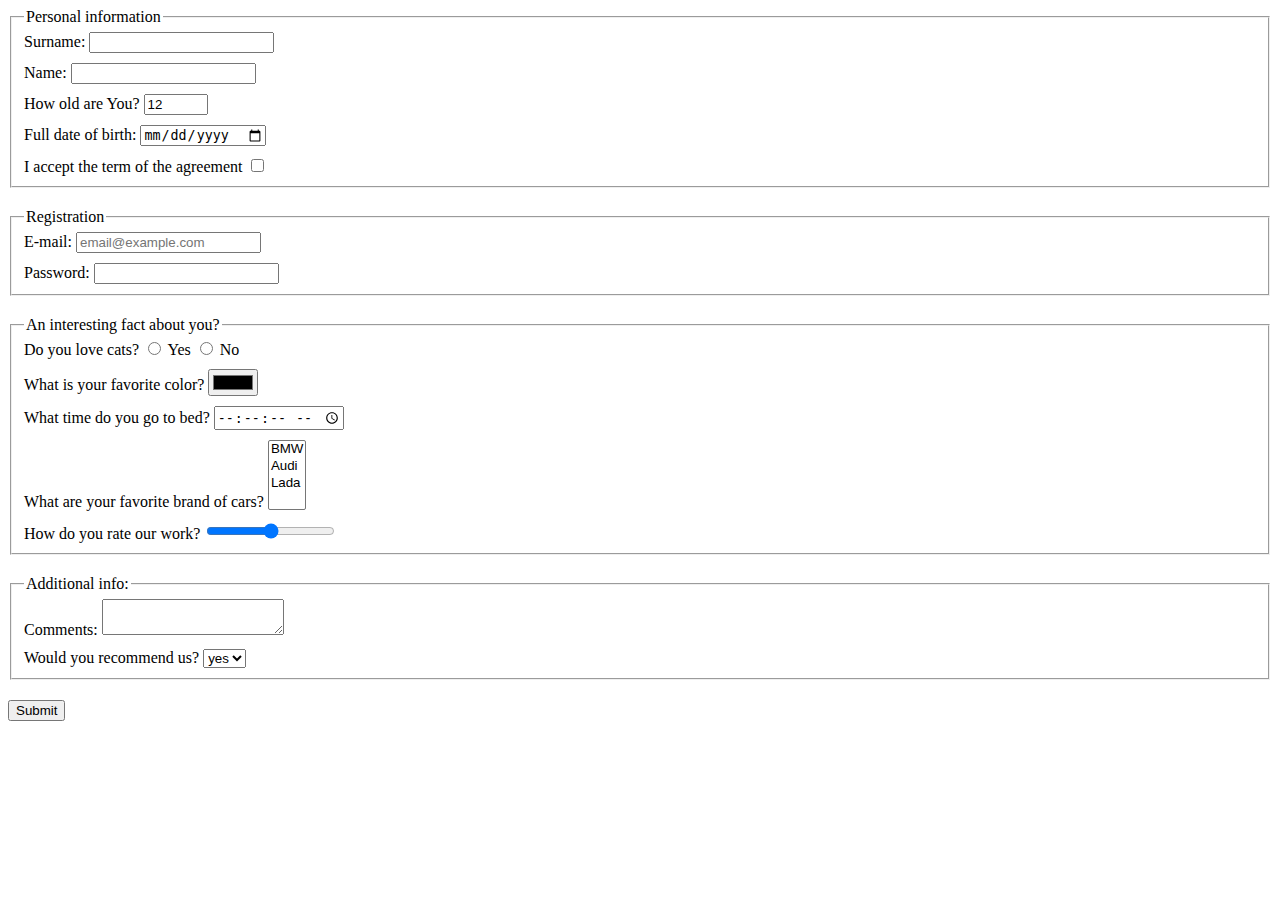
<file: index.html>
<!DOCTYPE html><html lang="en"><head><meta charset="UTF-8"><meta name="viewport" content="width=device-width, user-scalabel=no, initial-scale=1.0, maximum-scale=1.0, minimum-scale=1.0"><meta http-equiv="X-UA-Compatible" content="ie=edge"><title>HTML Form</title><link rel="stylesheet" href="style.08e00b7b.css"></head><body> <form action="https://mate-academy-form-lesson.herokuapp.com/create-application" onsubmit="onSubmit()" class="form"> <fieldset class="form__fieldset"> <legend class="form__legend"> Personal information </legend> <div class="form__set"> <label for="surname" class="form__label">Surname:</label> <input type="text" name="surname" id="surname" class="form__input" autocomplete="off"> </div> <div class="form__set"> <label for="name" class="form__label">Name:</label> <input type="text" name="name" id="name" class="form__input" autocomplete="off"> </div> <div class="form__set"> <label for="age" class="form__label">How old are You?</label> <input type="number" name="age" id="age" min="12" max="100" value="12" class="form__input"> </div> <div class="form__set"> <label for="birthdate" class="form__label"> Full date of birth: </label> <input type="date" name="birthdate" id="birthdate" class="form__input"> </div> <div class="form__set"> <label for="terms" class="form__label"> I accept the term of the agreement </label> <input type="checkbox" id="terms" class="form__input"> </div> </fieldset> <fieldset class="form__fieldset"> <legend class="form__legend">Registration</legend> <div class="form__set"> <label for="email" class="form__label">E-mail:</label> <input type="email" name="email" id="email" class="form__input" placeholder="email@example.com" required> </div> <div class="form__set"> <label for="password" class="form__label">Password:</label> <input type="password" name="password" id="password" class="form__input" minlength="6" maxlength="31" required> </div> </fieldset> <fieldset class="form__fieldset"> <legend class="form__legend"> An interesting fact about you? </legend> <div class="form__set"> Do you love cats? <input type="radio" name="loveCats" id="yes" value="yes" class="form__input"> <label for="yes" class="form__label">Yes</label> <input type="radio" name="loveCats" id="no" value="no" class="form__input"> <label for="no" class="form__label">No</label> </div> <div class="form__set"> <label for="favoriteColor" class="form__label"> What is your favorite color? </label> <input type="color" name="favoriteColor" id="favoriteColor" class="form__input"> </div> <div class="form__set"> <label for="bedTime" class="form__label"> What time do you go to bed? </label> <input type="time" name="bedTime" id="bedTime" step="2" class="form__input"> </div> <div class="form__set"> <label for="favCars" class="form__label"> What are your favorite brand of cars? </label> <select name="favCars" id="favCars" multiple class="form__select"> <option value="BMW" class="form__option">BMW</option> <option value="Audi" class="form__option">Audi</option> <option value="Lada" class="form__option">Lada</option> </select> </div> <div class="form__set"> <label for="workRate" class="form__label"> How do you rate our work? </label> <input type="range" name="workRate" id="workRate" min="0" max="10" value="5"> </div> </fieldset> <fieldset class="form__fieldset"> <legend class="form__legend">Additional info:</legend> <div class="form__set"> <label for="comments" class="form__label">Comments:</label> <textarea name="comments" id="comments"></textarea> </div> <div class="form__set"> <label for="recommendUs" class="form__label"> Would you recommend us? </label> <select name="recommendUs" id="recommendUs" class="form__select"> <option value="yes" class="form__option">yes</option> <option value="no" class="form__option">No</option> </select> </div> </fieldset> <button type="submit">Submit</button> </form> <script type="text/javascript" src="main.e97352c4.js"></script> </body></html>
</file>
<file: style.08e00b7b.css>
.form__fieldset{margin:2px 2px 20px}.form__set{padding:0 0 10px}.form__set:last-child{padding:0}
/*# sourceMappingURL=style.08e00b7b.css.map */
</file>
